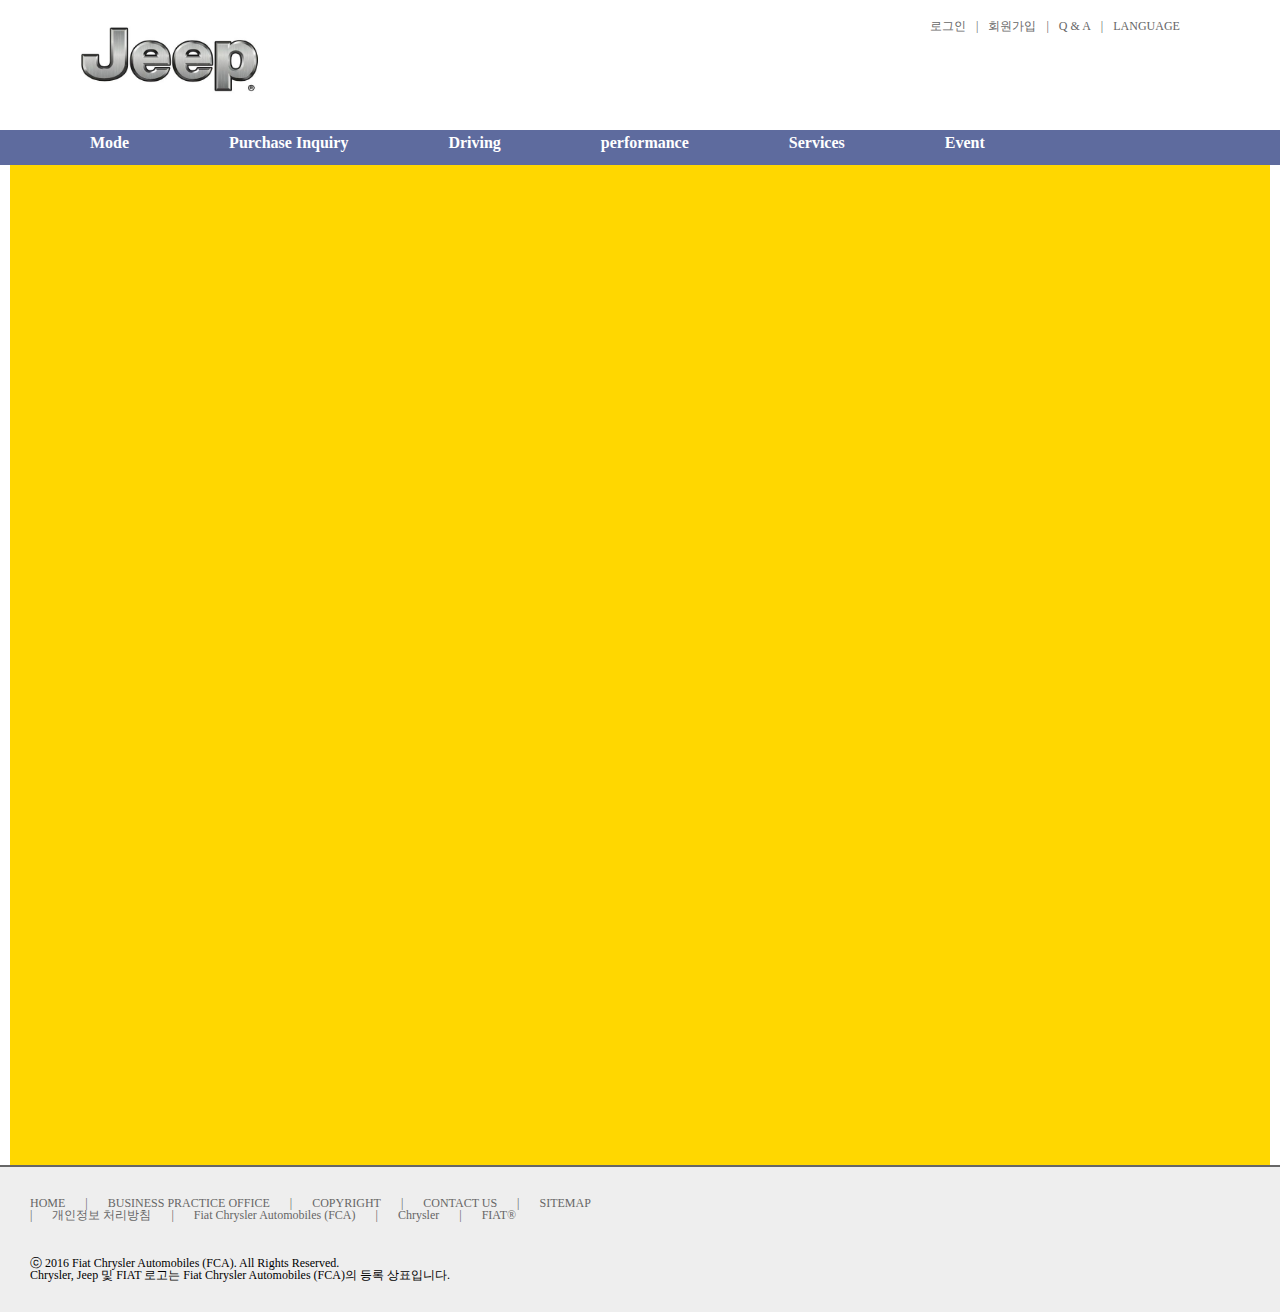
<file: sub.html>
<!DOCTYPE html>
<html>
  <head>
    <title>Page Title</title>
     <link href="css/reset.css" rel="stylesheet">
     <link href="css/common.css" rel="stylesheet">
     <link href="css/sub.css" rel="stylesheet">
  </head>
  <body>

    <header>

      <div id="box">
        <div id="logo">
          <a href="#"><img src="img/logo.jpg" alt="로고"></a>
        </div>

        <div id="login">
          <ul>
            <li><a href="#">로그인</a></li>
            <li>|</li>
            <li><a href="#">회원가입 </a></li>
            <li>|</li>
            <li><a href="#">Q & A </a></li>
            <li>|</li>
            <li><a href="#">LANGUAGE</a></li>
          </ul>
        </div>
      </div>

      <nav>
        <ul>
          <li><a href="#">Mode</a></li>
          <li><a href="#">Purchase Inquiry </a> </li>
          <li><a href="#">Driving </a></li>
          <li><a href="#">performance</a></li>
          <li><a href="#">Services</a></li>
          <li><a href="#">Event</a></li>
        </ul>
      </nav>

    </header>


     <main id="sub"></main>


    <footer>
      <div id="box">
        <ul>
          <li><a href="#">HOME</a></li>
          <li>|</li>
          <li><a href="#">BUSINESS PRACTICE OFFICE</a></li>
          <li>|</li>
          <li><a href="#">COPYRIGHT</a></li>
          <li>|</li>
          <li><a href="#">CONTACT US</a></li>
          <li>|</li>
          <li><a href="#">SITEMAP</a></li>
          <li>|</li>
          <li><a href="#">개인정보 처리방침</a></li>
          <li>|</li>
          <li><a href="#">Fiat Chrysler Automobiles (FCA)</a></li>
          <li>|</li>
          <li><a href="#">Chrysler</a></li>
          <li>|</li>
          <li><a href="#">FIAT®</a></li>
        </ul>

        <p>ⓒ 2016 Fiat Chrysler Automobiles (FCA). All Rights Reserved.<br>
          Chrysler, Jeep 및 FIAT 로고는 Fiat Chrysler Automobiles (FCA)의 등록 상표입니다.
        </p>
      </div>
    </footer>
  </body>
</html>
</file>
<file: css/common.css>
@charset "UTF-8";

/*헤더*/
      header {width:100%; height:165px;  margin:0 auto;}
      header > #box {width:1200px; height:130px; margin:0 auto;}
      #logo {width:220px; height:100px;  float:left; margin:10px 0 0 20px;}
      #logo > a > img {width:100%; height:100%;}


      #login {width:295px; height:30px; float:right; margin:20px 20px 0 0px;}
      #login > ul > li  {float:left; font-size:12px; margin:0 5px;  color:#666;}
      #login > ul > li > a {text-decoration:none; color:#666;}

      nav {width:100%; height:35px; background-color:#5e6b9e; }
      nav > ul {width:1200px; height:35px; margin:0 auto; background-color:#5e6b9e;}
      nav > ul > li > a {text-decoration:none; float:left; margin:5px 50px; color:#fff; font-weight:bold;}
      nav > ul > li > a:hover {opacity:0.5;} 



      /*하단*/
      footer {width:100%; height:145px; background-color:#eee; border-top:2px solid #666; margin:0 auto;}
      footer > #box {width:1240px; height:130px; margin:0 auto;}
      footer > #box > ul  {font-size:12px; color:#666; width:600px; height:50px; float:left; margin:30px 0 0 0px; }
      footer > #box > ul > li {float:left; margin:0 10px;}
      footer > #box > ul > li > a {text-decoration:none; color:#666;}
      footer > #box > p { font-size:12px; float:left; width:800px; margin:10px 0 0 10px;}
</file>
<file: css/sub.css>
@charset "UTF-8";

#sub {width:1260px; height:1000px; background-color:gold; margin:0 auto;}
</file>
